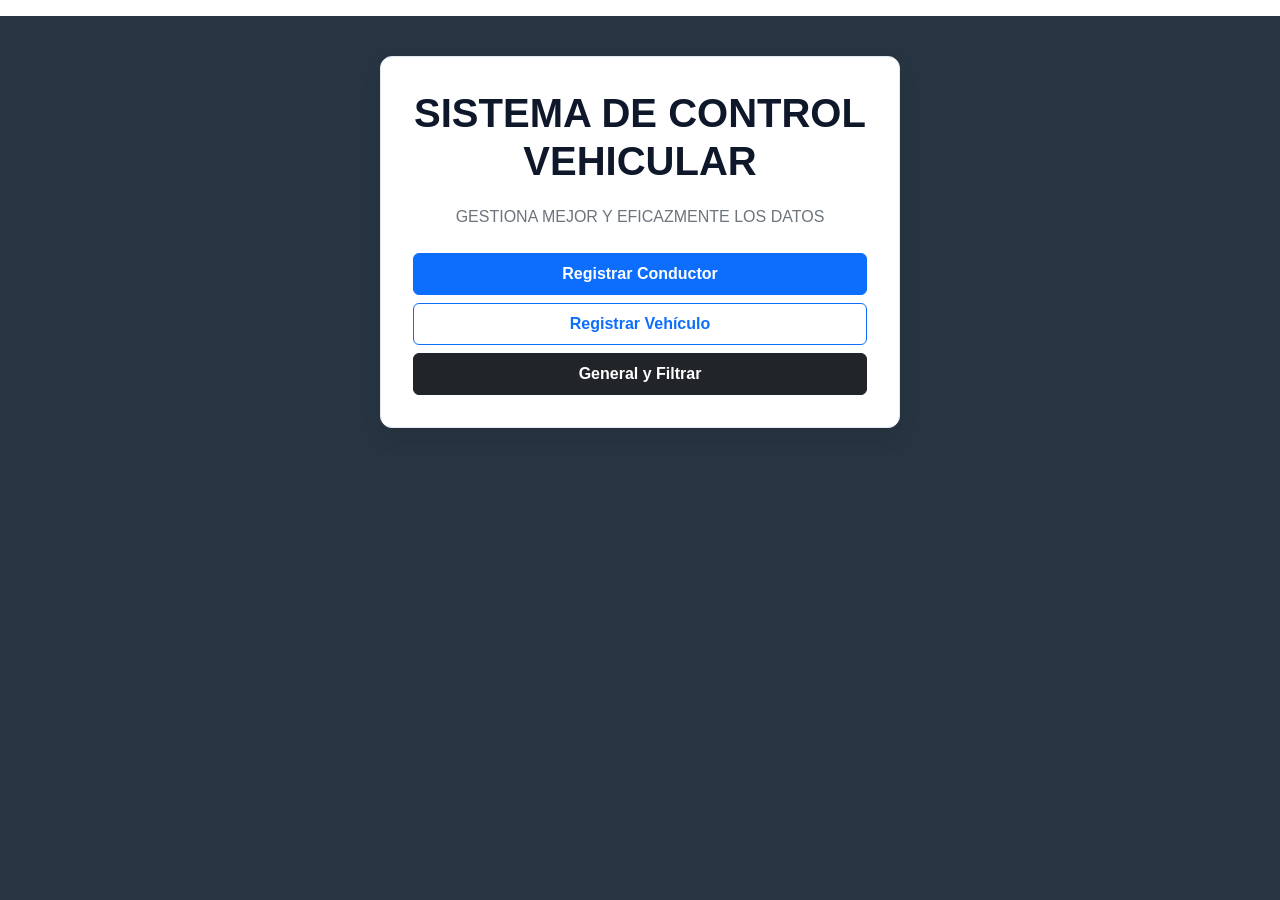
<file: index.html>
<!DOCTYPE html>
<html lang="es">
<head>
    <meta charset="UTF-8">
    <meta name="viewport" content="width=device-width, initial-scale=1.0">
    <title>Inicio - Control Vehicular</title>

    <link rel="stylesheet" href="style.css">
    <link href="https://cdn.jsdelivr.net/npm/bootstrap@5.3.8/dist/css/bootstrap.min.css" rel="stylesheet">
</head>

<body>

<nav class="navbar navbar-expand-lg bg-body">
    <div class="container-fluid">
        <button class="navbar-toggler" type="button" data-bs-toggle="collapse"
            data-bs-target="#navbarSupportedContent">
            <span class="navbar-toggler-icon"></span>
        </button>

        <div class="collapse navbar-collapse" id="navbarSupportedContent">
            <ul class="navbar-nav me-auto mb-2 mb-lg-0">
               
            </ul>
        </div>
    </div>
</nav>

<div class="texto text-center">
    <h1>SISTEMA DE CONTROL VEHICULAR</h1>
    <p class="text-secondary mb-4">GESTIONA MEJOR Y EFICAZMENTE LOS DATOS</p>
    
    <div class="d-flex flex-column gap-2 justify-content-center">
        <a href="index1.html" class="btn btn-primary fw-semibold p-2">Registrar Conductor</a>
        <a href="index3.html" class="btn btn-outline-primary fw-semibold p-2">Registrar Vehículo</a>
        <a href="index5.html" class="btn btn-dark fw-semibold p-2">General y Filtrar</a>
    </div>
</div>

<script src="https://cdn.jsdelivr.net/npm/bootstrap@5.3.8/dist/js/bootstrap.bundle.min.js"></script>

</body>
</html>
</file>
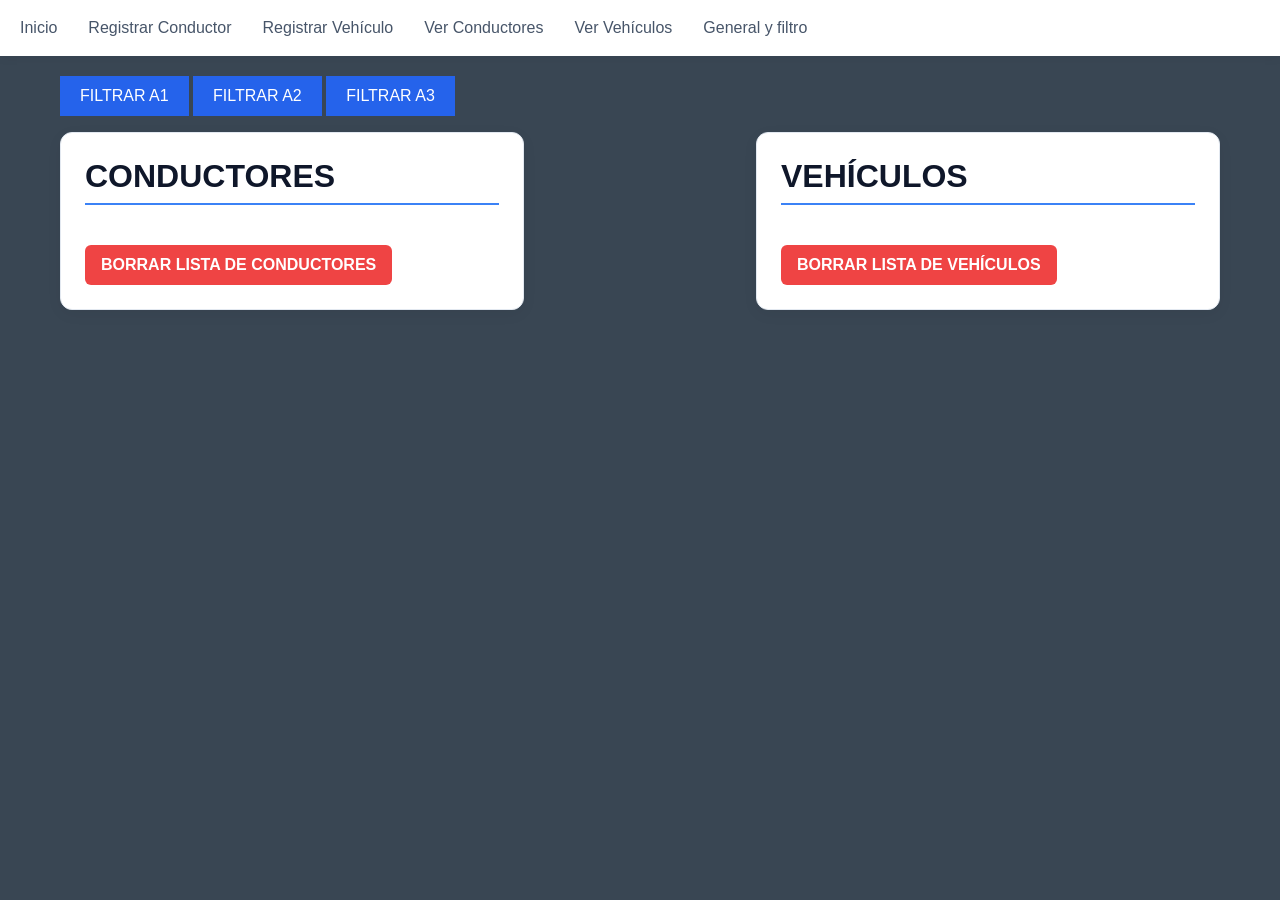
<file: index5.html>
<!DOCTYPE html>
<html lang="es">

<head>
    <meta charset="UTF-8">
    <meta name="viewport" content="width=device-width, initial-scale=1.0">

    <title>general</title>

    <link rel="stylesheet" href="style3.css">

    <link href="https://cdn.jsdelivr.net/npm/bootstrap@5.3.8/dist/css/bootstrap.min.css" rel="stylesheet">
</head>

<body>

<nav class="navbar navbar-expand-lg bg-body">
    <div class="container-fluid">

        <button class="navbar-toggler" type="button"
            data-bs-toggle="collapse"
            data-bs-target="#navbarSupportedContent">

            <span class="navbar-toggler-icon"></span>

        </button>

        <div class="collapse navbar-collapse" id="navbarSupportedContent">

            <ul class="navbar-nav me-auto mb-2 mb-lg-0">

                <li class="nav-item">
                    <a class="nav-link" href="index.html">Inicio</a>
                </li>

                <li class="nav-item">
                    <a class="nav-link" href="index1.html">Registrar Conductor</a>
                </li>

                <li class="nav-item">
                    <a class="nav-link" href="index3.html">Registrar Vehículo</a>
                </li>

                <li class="nav-item">
                    <a class="nav-link" href="index2.html">Ver Conductores</a>
                </li>

                <li class="nav-item">
                    <a class="nav-link" href="index4.html">Ver Vehículos</a>
                </li>

                <li class="nav-item">
                    <a class="nav-link" href="index5.html">General y filtro</a>
                </li>

            </ul>

        </div>
    </div>
</nav>


<main>
    <div class="mb-3">
        <button type="button" onclick="filtrarPorCarnet('A1')">FILTRAR A1</button>
        <button type="button" onclick="filtrarPorCarnet('A2')">FILTRAR A2</button>
        <button type="button" onclick="filtrarPorCarnet('A3')">FILTRAR A3</button>
    </div>

    <div class="marco_uno">

        <h2>CONDUCTORES</h2>

        <div id="resultados_ed"></div>

        <button class="borrar_ed"
            type="button"
            onclick="borrar_ed()">

            BORRAR LISTA DE CONDUCTORES

        </button>

    </div>


    <div class="marco_dos">

        <h2>VEHÍCULOS</h2>

        <div id="resultados_db"></div>

        <button class="borrar_db"
            type="button"
            onclick="borrar_db()">

            BORRAR LISTA DE VEHÍCULOS

        </button>

    </div>

</main>


<script src="scriptdb.js"></script>
<script src="scripted.js"></script>
<script src="filtro.js"></script>

<script src="https://cdn.jsdelivr.net/npm/bootstrap@5.3.8/dist/js/bootstrap.bundle.min.js"></script>

</body>

</html>
</file>
<file: style.css>
body {
    background-color: #273441 !important;
    font-family: sans-serif !important;
    margin: 0;
    padding: 0;

}


.nav-link:hover {
    color: #2563eb !important;
}


.texto {
    max-width: 520px;
    margin: 40px auto;
    background: #ffffff;
    padding: 32px;
    border-radius: 12px;
    box-shadow: 0 10px 25px rgba(0, 0, 0, 0.05);
    border: 1px solid #e2e8f0;
}

.texto h1 {
    font-weight: 700;
    color: #0f172a;
    margin-bottom: 20px;
}


form {
    display: flex;
    flex-direction: column;
    gap: 12px;
}

form label {
    
    font-weight: 600;
    color: #334155;
    margin-bottom: -4px;
}

form input[type="text"],
form input[type="number"] {
    padding: 10px 14px;
    border: 1.5px solid #cbd5e1;
    border-radius: 8px;
    font-size: 0.95rem;
    transition: all 0.2s ease;
    background-color: #f8fafc;
}




.botones {
    margin-top: 20px;
    display: flex;
    gap: 12px;
}

button {
    padding: 10px 20px;
    border: none;
    border-radius: 8px;
    font-weight: 600;
    
}

.enviar_db,
.enviar_ed {
    color: #ffffff;
    background-color: #2563eb;
}

.enviar_db:hover,
.enviar_ed:hover {
    background-color: #1d4ed8;
    
   
}

.borrar_db,
.borrar_ed {
    color: #ffffff;
    background-color: #ef4444;
}

.borrar_db:hover,
.borrar_ed:hover {
    background-color: #dc2626;

    
}
</file>
<file: style3.css>
body {
    background-color: #394653 !important;
    font-family:  sans-serif !important;
    margin: 0;
    padding: 0;
}

.navbar {
    background: #ffffff !important;
    box-shadow: 0 2px 10px rgba(0, 0, 0, 0.05);
    padding: 12px 24px;
}

.nav-link {
    color: #475569 !important;
    font-weight: 600;
    margin-right: 15px;
    
}

.nav-link:hover{
    color: #2563eb !important;
}

main {
    max-width: 1200px;
    margin: 20px auto;
    padding: 0 20px;
}


form {
    display: flex;
    align-items: center;
    gap: 12px;
    margin-bottom: 12px;
}

form label {
    font-weight: 600;
    color: #e1e6ec;
}

form input {
    padding: 8px 14px;
    border: 1.5px solid #cbd5e1;
    border-radius: 8px;
    background-color: #ffffff;
}

form input {
    border-color: #2563eb;
    box-shadow: 0 0 0 3px rgba(4, 5, 5, 0.15);
}

button {
    padding: 8px 20px;
    background-color: #2563eb;
    color: #ffffff;
    border: none;
    border-radius: 8px;
    margin-bottom: 20px;
}

button:hover {
    background-color: #1d4ed8;
}


.marco_uno{
background: #ffffff;
    border-radius: 12px;
    padding: 24px;
    box-shadow: 0 4px 15px rgba(0, 0, 0, 0.05);
    border: 1px solid #e2e8f0;
    width: 40%;
   
    box-sizing: border-box;
}
.marco_dos {
    background: #ffffff;
    border-radius: 12px;
    padding: 24px;
    box-shadow: 0 4px 15px rgba(0, 0, 0, 0.05);
    border: 1px solid #e2e8f0;
    width: 40%;
    box-sizing: border-box;
}

.marco_uno {
    float: left;
}

.marco_dos {
    float: right;
}

.marco_uno h2,
.marco_dos h2 {
    font-weight: 700;
    color: #0f172a;
    border-bottom: 2px solid #3b82f6;
    padding-bottom: 8px;
    margin-bottom: 20px;
}

.borrar_ed,
.borrar_db {
    margin-top: 20px;
    padding: 8px 16px;
    background-color: #ef4444;
    color: white;
    border: none;
    border-radius: 6px;
    font-weight: 600;
  
}

.borrar_ed:hover,
.borrar_db:hover {
    background-color: #dc2626;
}
</file>
